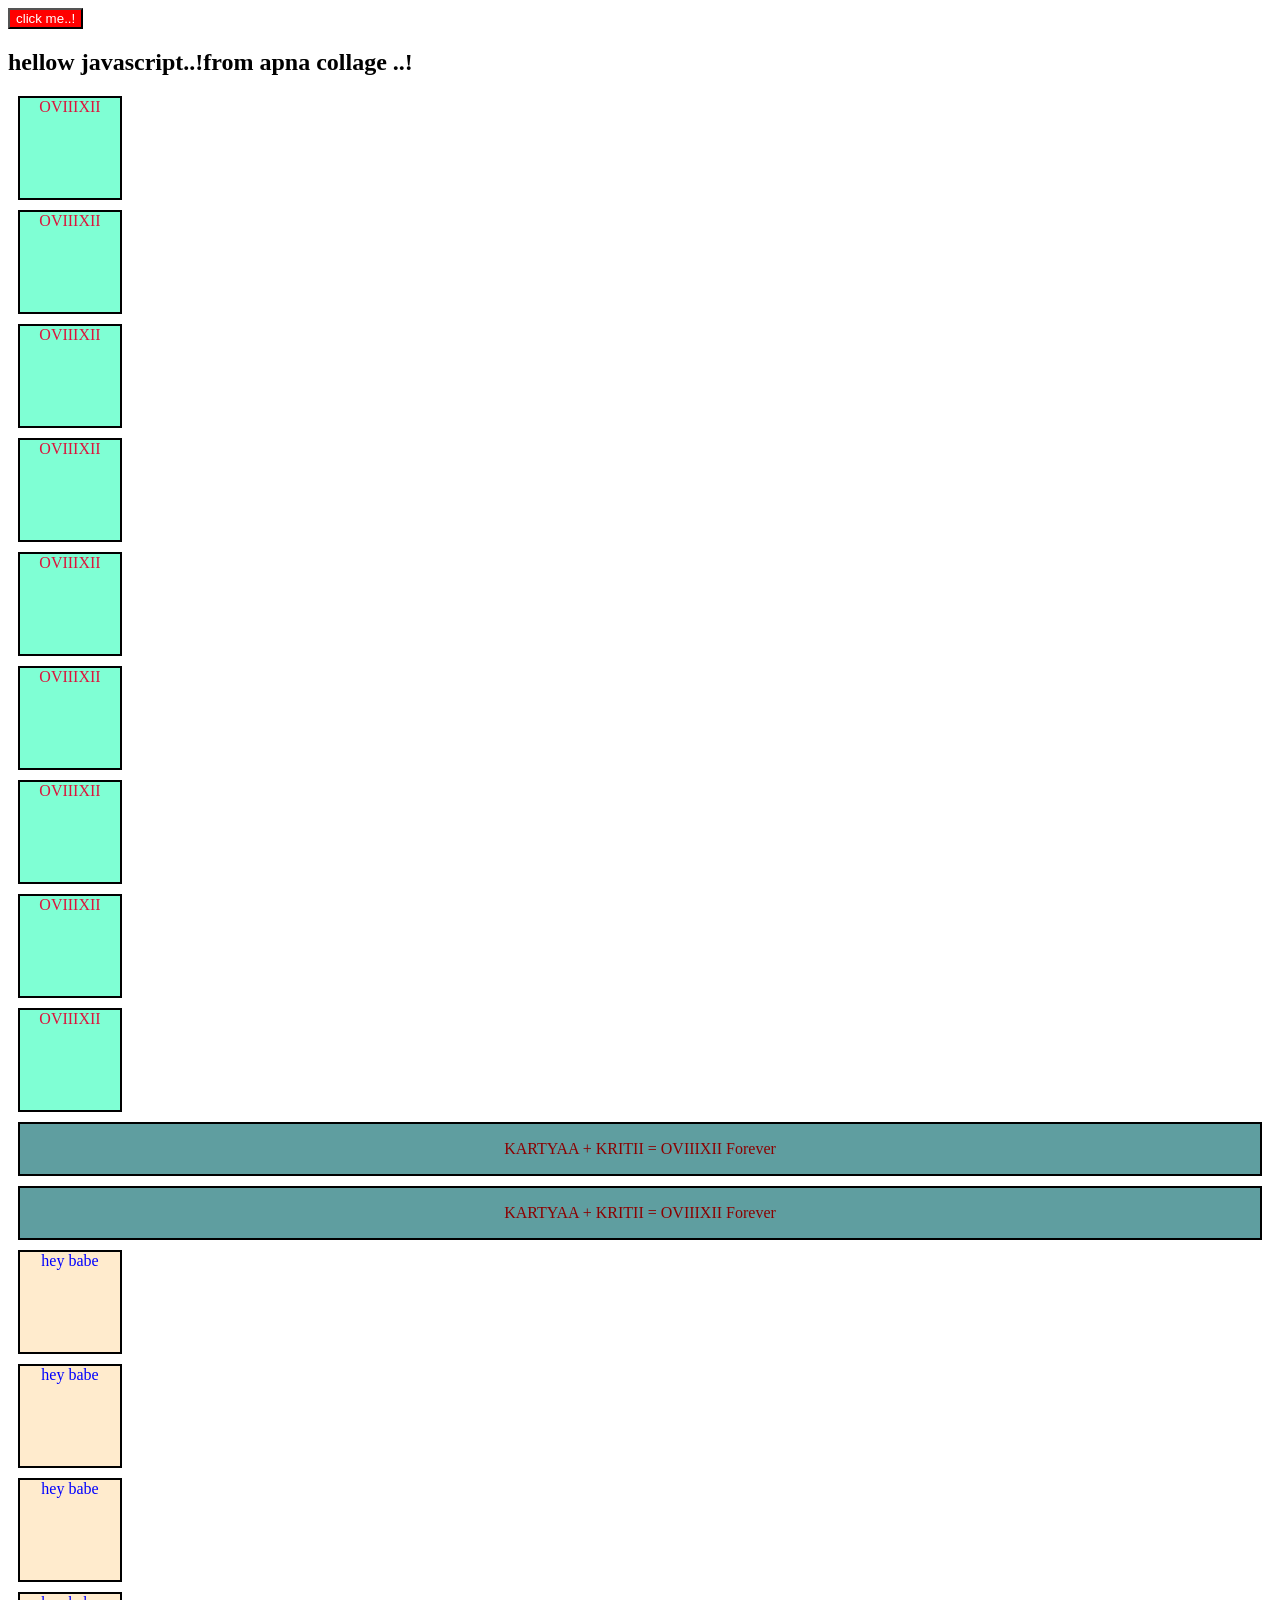
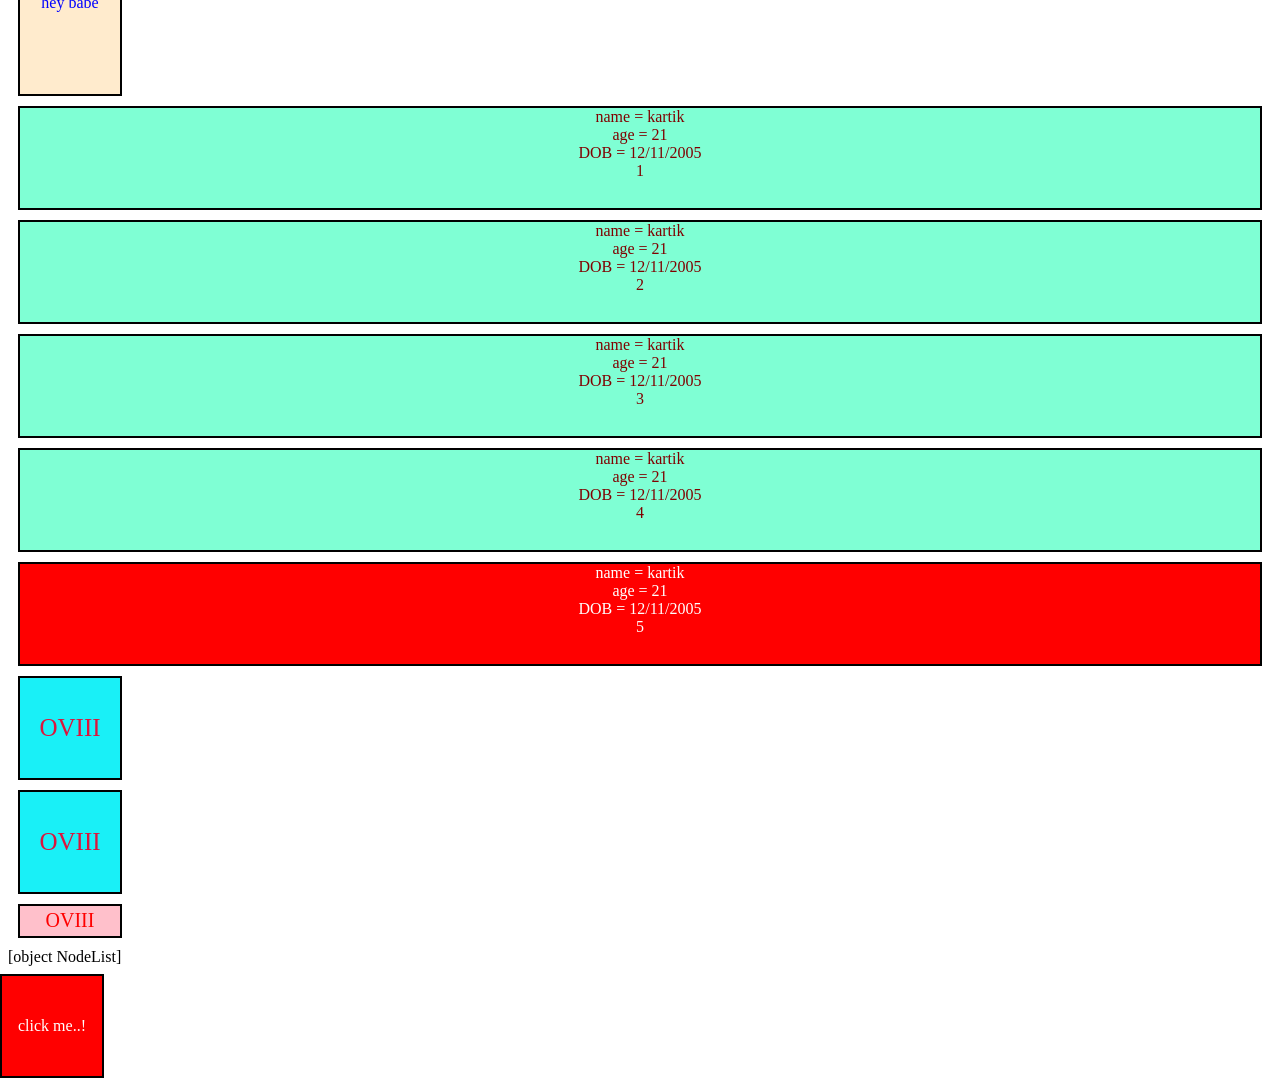
<file: index.html>
<!DOCTYPE html>
<html lang="en">
<head>
    <meta charset="UTF-8">
    <meta name="viewport" content="width=device-width, initial-scale=1.0">
    <title>Dom . js</title>
    <link rel="stylesheet" href="style.css">
</head>
<body>

<h2>hellow javascript..!</h2>
<div class="box">box1</div>
<div class="box">box2</div>
<div class="box">box3</div>
<div class="box">box1</div>
<div class="box">box2</div>
<div class="box">box3</div>
<div class="box">box1</div>
<div class="box">box2</div>
<div class="box">box3</div>

<div class="love">
    k + k = ovii for 
</div>

<div class="love">
    k + k = ovii for 
</div>


<div class="box1">
    box1
</div>

<div class="box1">
    box2
</div>

<div class="box1">
    box3
</div>

<div class="box1">
    <b>box4</b>
</div>

<div class="info">
    kartik kamble
</div>

<div class="info">
    kartik kamble
</div>

<div class="info">
    kartik kamble
</div>

<div class="info">
    kartik kamble
</div> 

 <div class="info">
    kartik kamble
</div> 


<div class="cube">
    0812
</div>

<div class="cube">
    0812
</div>

<div class="cube">
    0812
</div>



<!-- <div>OVIIIXII</div>  -->
    <script src="script.js">

    </script>
</body>
</html>
</file>
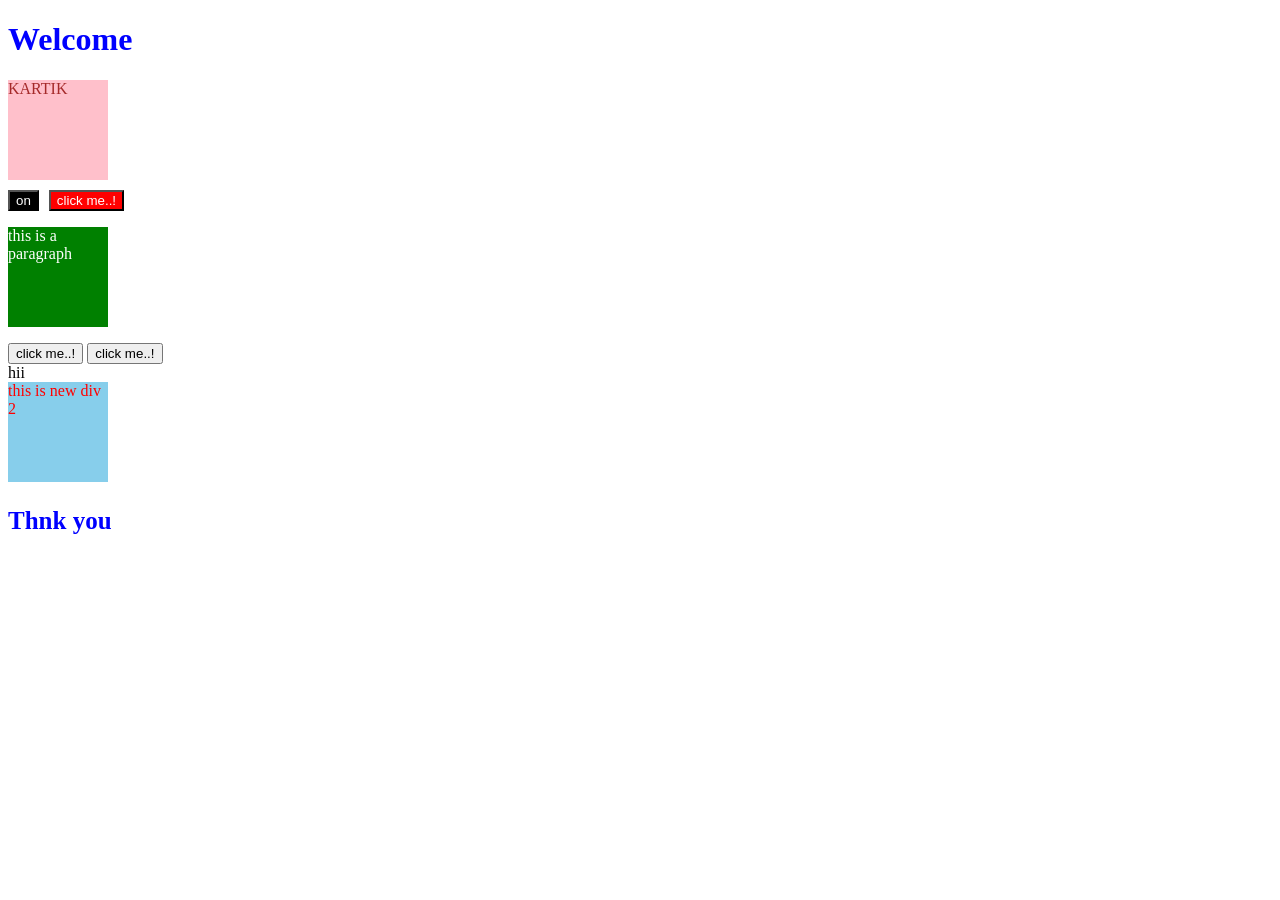
<file: Q2/index.html>
<!doctype html>
<html lang="en">
  <head>
    <meta charset="UTF-8" />
    <meta name="viewport" content="width=device-width, initial-scale=1.0" />
    <title>QUESTION 2</title>
    <link rel="stylesheet" href="style.css" />
  </head>
  <body>
    <p class="para">this is a paragraph</p>

    <button onclick="console.log('button was clicked')">click me..!</button>
    <button ondblclick="console.log('button was clicked 2x')">
      click me..!
    </button>

    <div><he>hii</he></div>

    <script src="que2.js"></script>
  </body>
</html>
</file>
<file: style.css>
/* *{
    margin:0;
    font-family:Arial, Helvetica, sans-serif;

}
body{
    display: flex;
    justify-content: center;
    align-items: center;
    align-content: center;
    height:500px;
    
    background-color:blueviolet;
}

div{
    height:200px;
    width:200px;
    color:brown;
    background-color:aqua;
    border:2px solid black;
    border-radius:5px solid black;
    display: flex;
    justify-content: center;
    align-items: center;
    align-content: center;
    font-style:italic;
    text-transform: uppercase;
    font-family:'Times New Roman';
} */


.box{
    height:100px;
    width:100px;
    border:2px solid black;
    color:crimson;
    background-color:aquamarine;
    display: flex;
    justify-content: center;
    margin:10px;

}
.love{
    color:darkred;
    background-color:cadetblue;
    display: flex;
    align-items: center;
    align-content: center;
    justify-content: center;
    height:50px;
    border:2px solid black;
    margin: 10px;

}

.box1{
    color:blue;
    background-color:blanchedalmond;
    height:100px;
    width:100px;
    margin:10px;
    border:2px solid black;
    text-align: center;

}

.info{
    color:maroon;
    background-color:aquamarine;
    height:100px;
    display: flex;
    justify-content: center;
    text-align: center;
    border:2px solid black;
    margin:10px;
}

.cube{
    height:100px;
    width:100px;
    color:crimson;
    background-color:rgb(25, 240, 247);
    margin:10px;
    border:2px solid black;
    text-align:center;
    align-items: center;
    align-content:center;
    font-size:25px;
}

.para{
    color:red;
    background-color:pink;
}
</file>
<file: Q2/style.css>
.para{
    color:red;
    /* background-color:pink; */

}

.newclass{
    background-color:green;
    /* color:white; */
}
</file>
